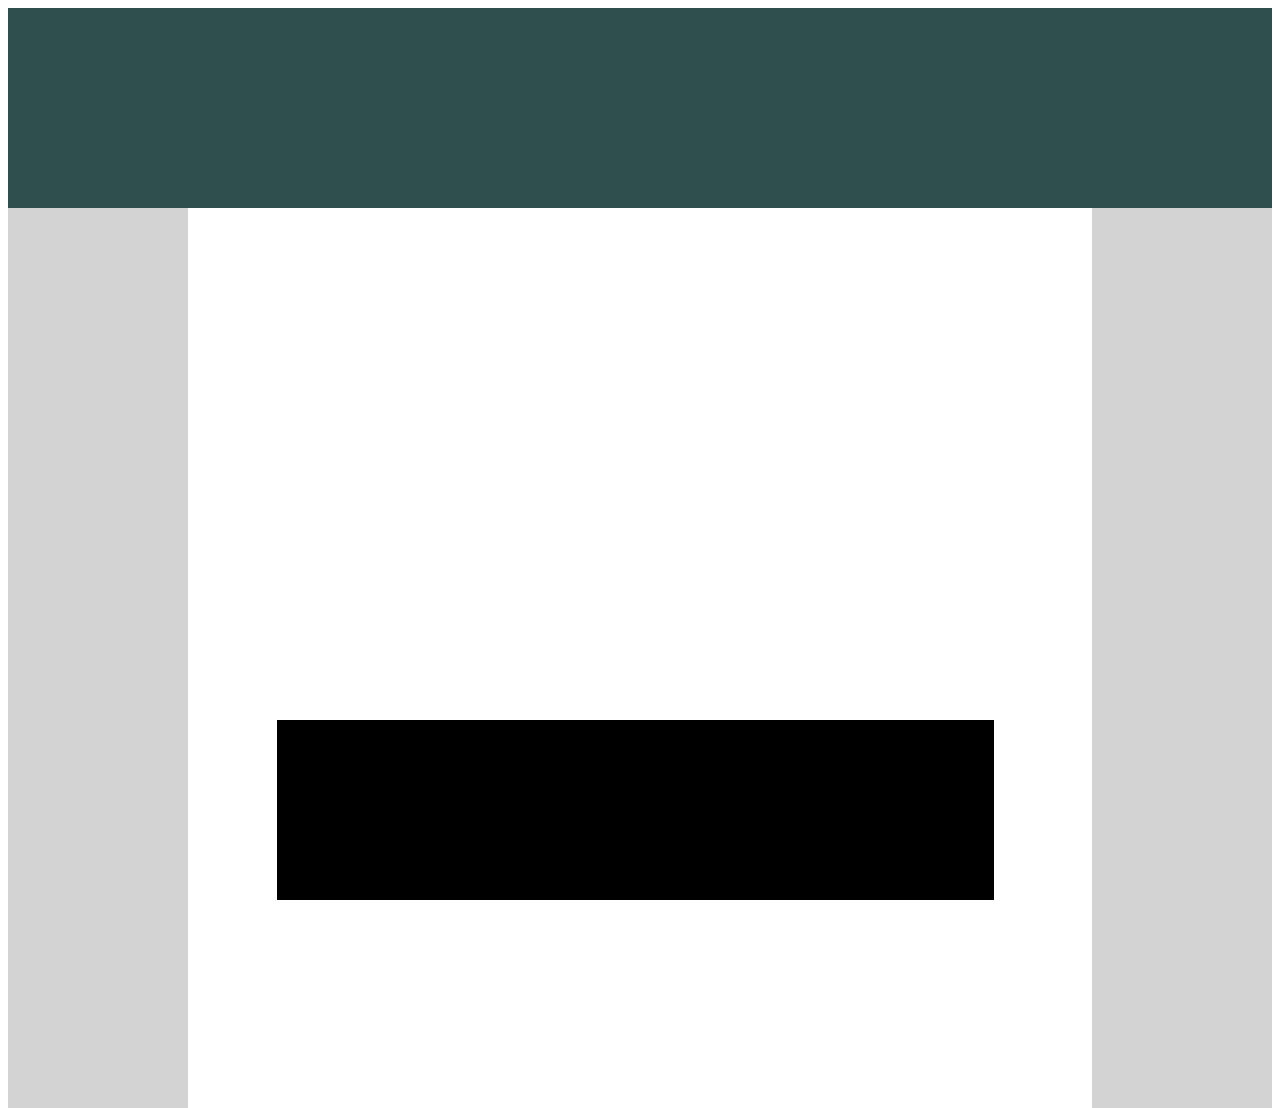
<file: drill-1/index.html>
<!DOCTYPE html>
<html lang="en">
<head>
    <meta charset="UTF-8">
    <meta http-equiv="X-UA-Compatible" content="IE=edge">
    <meta name="viewport" content="width=device-width, initial-scale=1.0">
    <title>Document</title>
    <link rel="stylesheet" href = "index.css">
</head>
<body>
    <div id ="square">
        <div id="top"></div>
        <div id="left"></div>
        <div id="right"></div>
        <div class="footer"></div>
    </div>
</body>
</html>
</file>
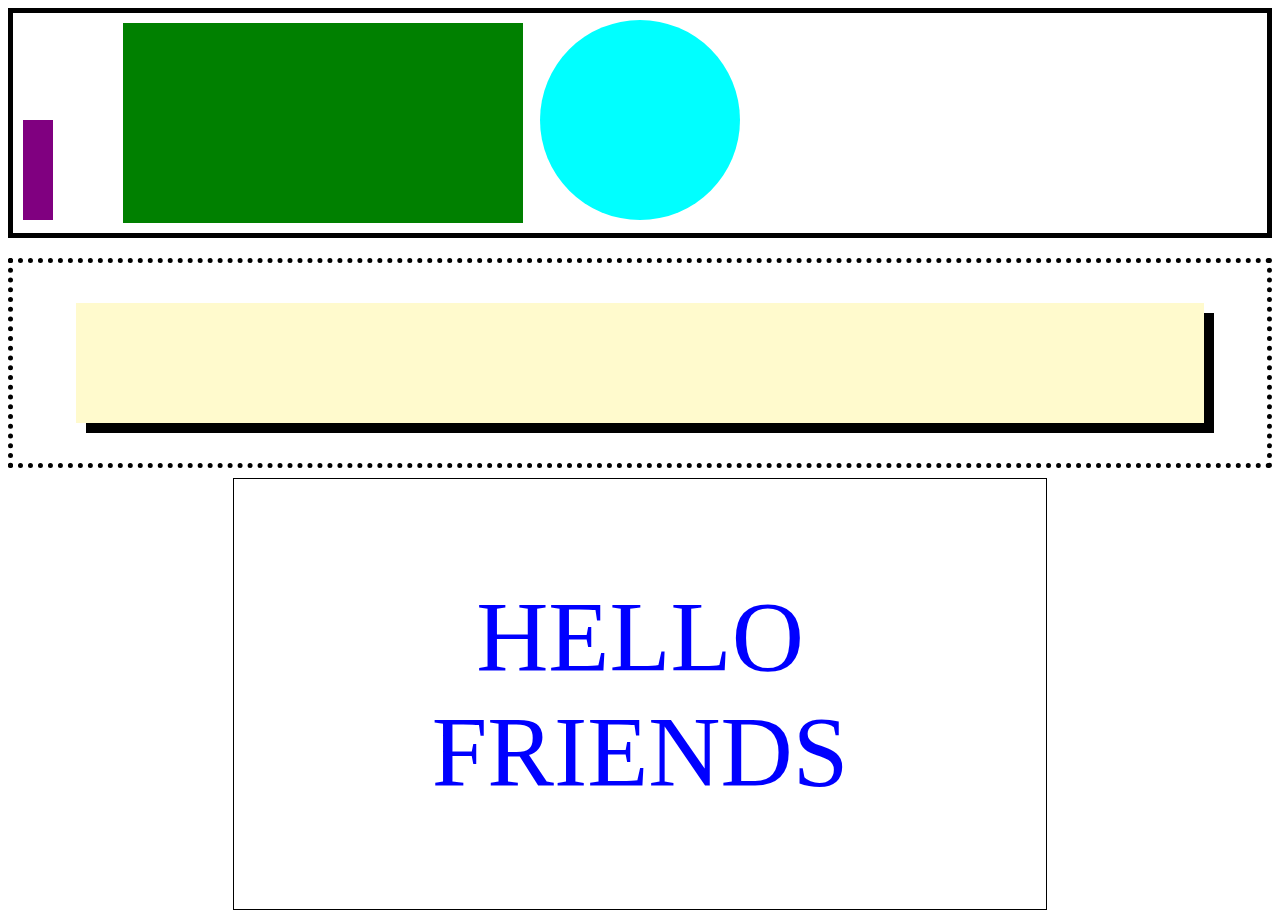
<file: drill-2/index.html>
<!DOCTYPE html>
<html lang="en">
<head>
    <meta charset="UTF-8">
    <meta http-equiv="X-UA-Compatible" content="IE=edge">
    <meta name="viewport" content="width=device-width, initial-scale=1.0">
    <link rel="stylesheet" href = "index.css">
    <title>Document</title>
</head>
<body>
    <div class="topBox">
        <div id="purpleRec"></div>
        <div id="greenRec"></div>
        <div id="circle"></div>
    </div>
    <div class="midbox">
        <div id = "tanBox"></div>
    </div>
    <div class="bottomBox">HELLO FRIENDS</div>
    
</body>
</html>
</file>
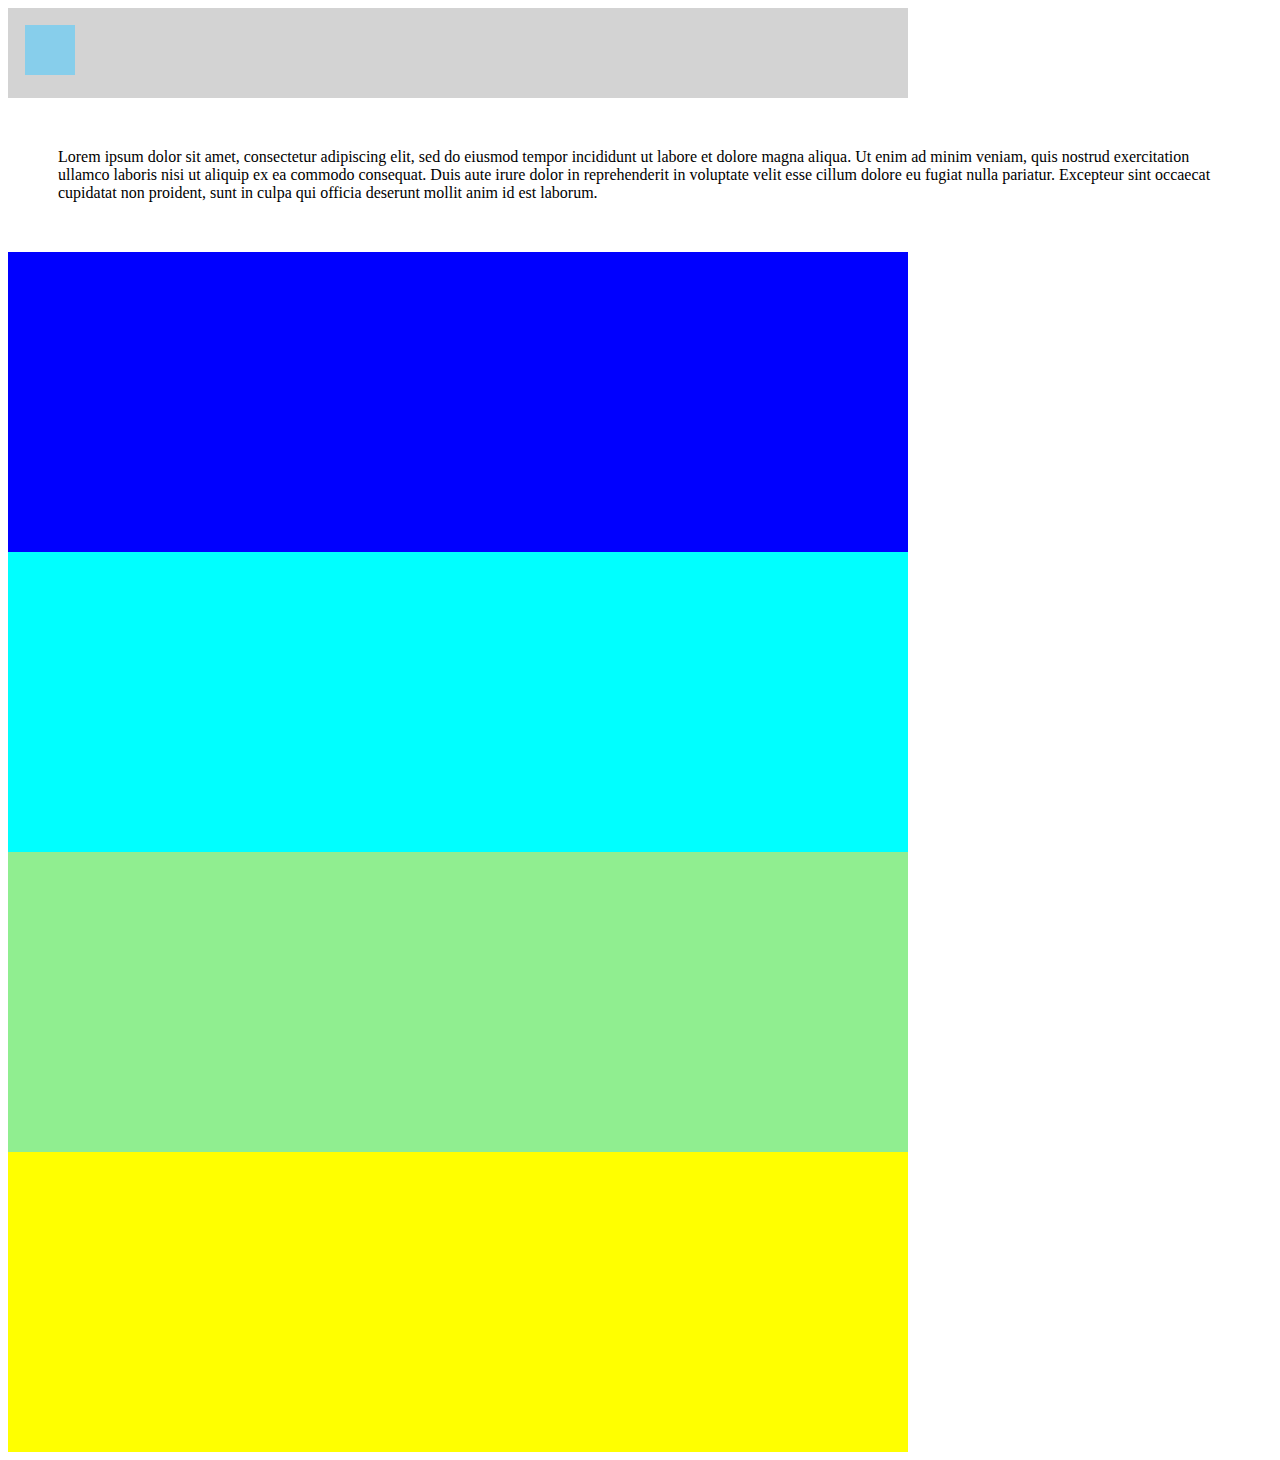
<file: drill-3/index.html>
<!-- be sure to look at the example gif as well -->
<!DOCTYPE html>
<html lang="en">
<head>
    <meta charset="UTF-8">
    <meta http-equiv="X-UA-Compatible" content="IE=edge">
    <meta name="viewport" content="width=device-width, initial-scale=1.0">
    <link rel="stylesheet" href = "index.css">
    <title>Document</title>
</head>
<body>
    <div id="grey"></div>
    <div id="smallBlue"></div>
    <div id ="text">Lorem ipsum dolor sit amet, consectetur adipiscing elit, sed do eiusmod tempor incididunt ut labore et dolore magna aliqua. Ut enim ad minim veniam, quis nostrud exercitation ullamco laboris nisi ut aliquip ex ea commodo consequat. Duis aute irure dolor in reprehenderit in voluptate velit esse cillum dolore eu fugiat nulla pariatur. Excepteur sint occaecat cupidatat non proident, sunt in culpa qui officia deserunt mollit anim id est laborum.</div>
    <div id="blue"></div>
    <div id="lime"></div>
    <div id="lightgreen"></div>
    <div id="yellow"></div>
</body>
</html>
</file>
<file: drill-1/index.css>
#top{
display: block;
 background: darkslategray;
 float: top;
 width: 100%;
 height:200px;
}
#left{
display: block;
 background: lightgray;
 float: left;
 width: 20vh;
 min-height: 100vh;
}
#right{
    display: block;
     background: lightgray;
     float: right;
     width: 20vh;
     min-height: 100vh;
    }
.footer{
     display: block;
     position: fixed;
     background: black;
     margin-left: 21%;
     margin-right:21%; 
     bottom: 0;
     width: 56%;
     height:20vh;
    }
</file>
<file: drill-2/index.css>
.topBox{
    border: 5px solid black;
    min-width: 90vh;
    padding: 10px;
}
#purpleRec{
    display: box;
    background-color: purple;
    height:100px;
    width:30px;
    top:120px;
    position: fixed;
    
}
#greenRec{
    display: box;
    background-color: green;
    position: relative;
    height: 200px;
    width:400px;
    left:100px;

}
#circle{
   border-radius: 100px;
   height: 200px;
   width: 200px;
   display: inline-block;
   background-color: cyan;
   position: fixed;
   left:60vh;
   top: 20px;
}
.midbox{
    position: relative;
    height: 200px;
    min-width: 90vh;
    margin-left: auto;
    margin-right: auto; 
    margin-top: 20px;
   border: 5px;
   border-style:dotted; 
}
#tanBox{
    display:block;
    background-color: lemonchiffon;
    position: inherit;
    height: 60%;
    width: 90%;
    margin-left: auto;
    margin-right: auto;
    top: 20%;
    box-shadow: 10px 10px black;
}
.bottomBox{
    position: relative;
    border: 1px solid black;
    min-width: 50vh;
    padding: 100px;
    margin-top:10px;
    margin-left: 25vh;
    margin-right: 25vh;
    text-align: center;
    color:blue;
    font-size:100px;
}
</file>
<file: drill-3/index.css>
#smallBlue{
    position: absolute;
    display: block;
    background: skyblue;
    top:25px;
    left:25px;
    width: 50px;
    height:50px;
}
#grey{
    display: block;
    background: lightgray;

    width: 100vh;
    height:90px;
}
#text{
    margin:50px;
}
#blue{
    position: relative;
    display: block;
    background: blue;
    width: 100vh;
    height:300px;  
}
#lime{
    position: relative;
    display: block;
    background: cyan;
    width: 100vh;
    height:300px; 
}
#lightgreen{
    position: relative;
    display: block;
    background: lightgreen;
    width: 100vh;
    height:300px; 
}
#yellow{
    position: relative;
    display: block;
    background: yellow;
    width: 100vh;
    height:300px; 
}
</file>
